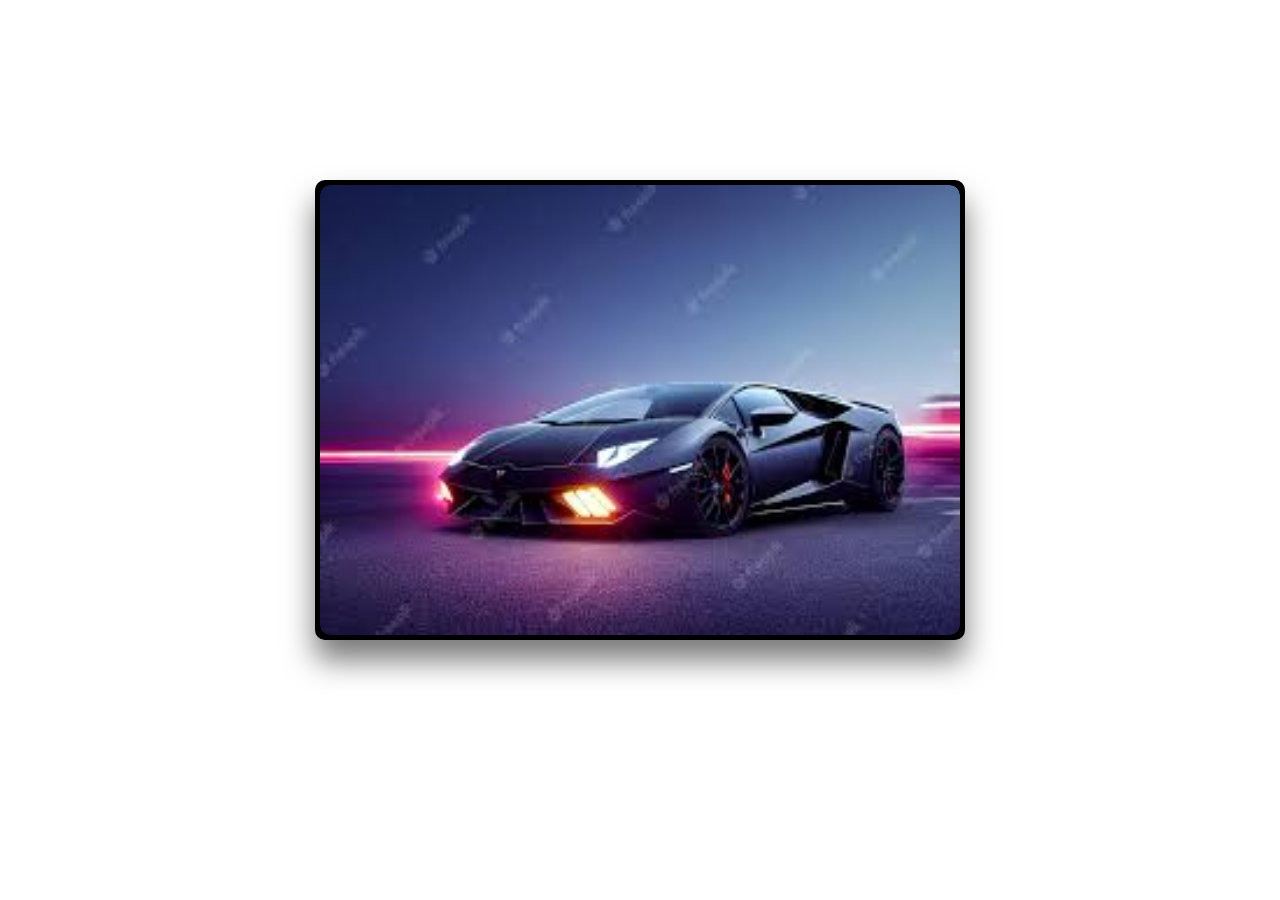
<file: javaslide2ano-main/index.html>
<!DOCTYPE html>
<html>
<head>
    <meta charset='utf-8'>
    <meta http-equiv='X-UA-Compatible' content='IE=edge'>
    <title>Page Title</title>
    <meta name='viewport' content='width=device-width, initial-scale=1'>
    <link rel='stylesheet' type='text/css' media='screen' href='estilo.css'>
    
</head>
<body>
    <div class="container-slide">
     <div class="action-button" id="previous">&laquo</div>
     <div class="container-items" id="container-items"></div>
     <div class="action-button" id="next">&raquo</div>   
    </div>

    <script src="javaslide.js"></script>

</body>
</html>
</file>
<file: javaslide2ano-main/estilo.css>
:root {
	--pattern-border-radius: 10px;
  }

* {
	margin: 0;
	padding: 0;
}

.container-slide{
	display: flex;
	justify-content: space-between;
	width: 50vw;
	height: 50vh;
	background-color: black;
	margin: 20vh auto;
	border-radius: var(--pattern-border-radius);
	box-shadow: 0 20px 30px #00000088;
	border: 5px solid black;
}

.container-items{
	position: absolute;
	display: flex;
	width: 50vw;
	height: 50vh;
	border-radius: var(--pattern-border-radius);
	overflow: hidden;
}

.item{
	width: 50vw;
	height: 50vh;
	transition: all 1s;
}

.item:first-child{
	margin-left: -100%;
}

.item img{
	width: 50vw;
	height: 50vh;
	border-radius: var(--pattern-border-radius);
}

.action-button{
	font: bold 30px sans-serif;
	display: flex;
	justify-content: center;
	align-items: center;
	width: 50px;
	color: #00000000;
	user-select: none;
	z-index: 1;
}

.action-button:hover{
	color: white;
	background-color: #00000088;
	cursor: pointer;
	transition: all 1s;
}

#previous{
	border-radius: var(--pattern-border-radius) 0px 0px var(--pattern-border-radius);
}

#next{
	border-radius: 0px var(--pattern-border-radius) var(--pattern-border-radius) 0px;
}
</file>
